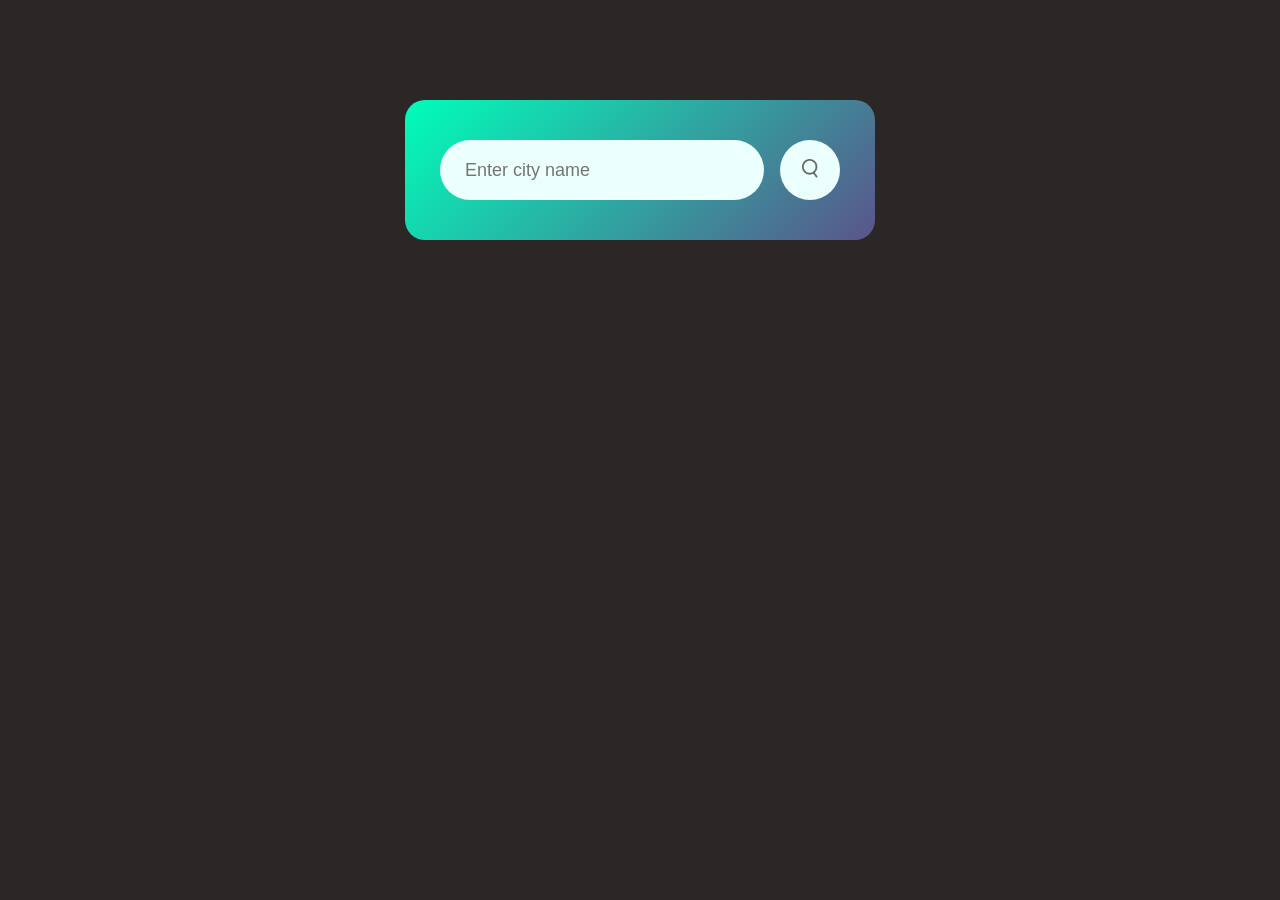
<file: index.html>
<!DOCTYPE html>
<html lang="en">
<head>
    <meta charset="UTF-8">
    <meta name="viewport" content="width=device-width, initial-scale=1.0">
    <title>Weather App</title>
    <link rel="stylesheet" href="styles/styles.css">
</head>
<body>
    <div class="card">
        <div class="search">
            <input type="text" placeholder="Enter city name" spellcheck="false">
            <button><img src="images/search.png" alt=""></button>
        </div>
        <div class="loading"></div>
        <div class="error">
            <p>Invalid city name</p>
        </div>
        <div class="weather">
            <img src="images/rain.png" alt="rain" class="weather-icon">
            <h1 class="temp">22°c</h1>
            <h2 class="city">New York</h2>
            <div class="details">
                <div class="col">
                    <img src="images/humidity.png" alt="">
                    <div>
                        <p class="humidity">50%</p>
                        <p>Humidity</p>
                    </div>
                </div>
                <div class="col">
                    <img src="images/wind.png" alt="">
                    <div>
                        <p class="wind">15 km/h</p>
                        <p>Wind Speed</p>
                    </div>
                </div>
            </div>
        </div>
    </div>
    <script src="scripts/index.js"></script>
</body>
</html>
</file>
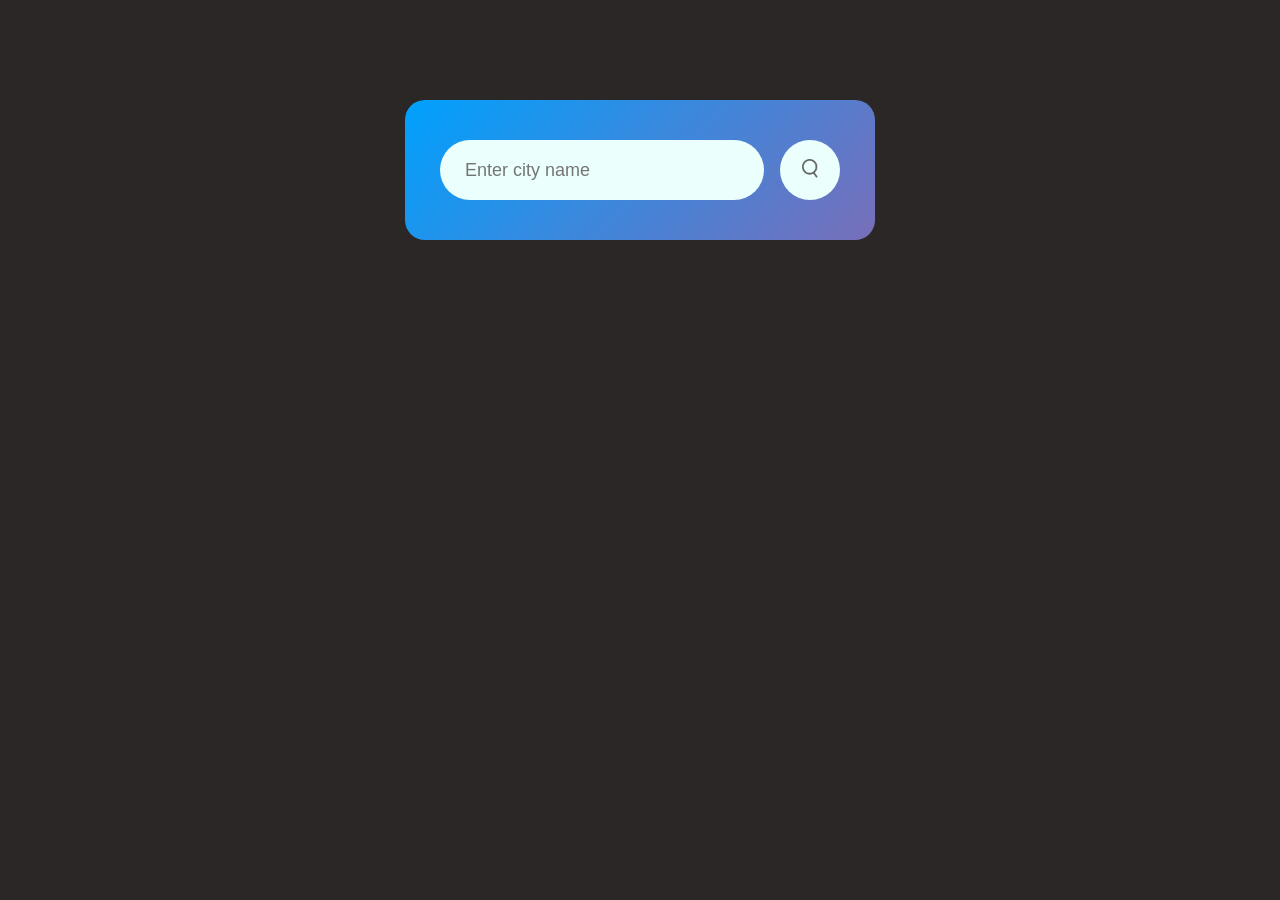
<file: public/index.html>
<!DOCTYPE html>
<html lang="en">
<head>
    <meta charset="UTF-8">
    <meta name="viewport" content="width=device-width, initial-scale=1.0">
    <title>Weather App</title>
    <link rel="stylesheet" href="styles/styles.css">
</head>
<body>
    <div class="card">
        <div class="search">
            <input type="text" placeholder="Enter city name" spellcheck="false">
            <button><img src="/images/search.png" alt=""></button>
        </div>
        <div class="loading"></div>
        <div class="error">
            <p>Invalid city name</p>
        </div>
        <div class="weather">
            <img src="images/rain.png" alt="rain" class="weather-icon">
            <h1 class="temp">22°c</h1>
            <h2 class="city">New York</h2>
            <div class="details">
                <div class="col">
                    <img src="images/humidity.png" alt="">
                    <div>
                        <p class="humidity">50%</p>
                        <p>Humidity</p>
                    </div>
                </div>
                <div class="col">
                    <img src="images/wind.png" alt="">
                    <div>
                        <p class="wind">15 km/h</p>
                        <p>Wind Speed</p>
                    </div>
                </div>
            </div>
        </div>
    </div>
    <script src="scripts/index.js"></script>
</body>
</html>
</file>
<file: styles/styles.css>
*{
    margin: 0;
    padding: 0;
    font-family: 'Poppins', sans-serif;
    box-sizing: border-box;
}

body{
    background-color: #2b2727;
}

.card {
    width: 90%;
    max-width: 470px;
    background: linear-gradient(135deg, #00feba, #5b548a);
    color: #fff;
    margin: 100px auto 0;
    border-radius: 20px;
    padding: 40px 35px;
    text-align: center;

}
.search {
    width: 100%;
    display: flex;
    align-items: center;
    justify-content: space-between;
}

.search input{
    border: 0;
    outline: 0;
    background: #ebfffc;
    color: #555;
    padding: 10px 25px;
    height: 60px;
    border-radius: 30px;
    flex: 1;
    margin-right: 16px;
    font-size: 18px;
}

.search button{
    border: 0;
    outline: 0;
    background: #ebfffc;
    height: 60px;
    width: 60px;
    border-radius: 50%;
    cursor: pointer;
}

.search button img{
   width: 16px;
}

.weather-icon{
    width: 170px;
    margin-top: 30px;
}
.weather h1{
    font-size: 80px;
    font-weight: 500;
}

.weather h2{
    font-size: 45px;
    font-weight: 400;
    margin-top: -10px;
}

.details{
    display: flex;
    align-items: center;
    justify-content: space-between;
    padding: 0 20px;
    margin-top: 50px;
}
.col{
    display: flex;
    align-items: center;
    text-align: left;

}
.col img {
    width: 40px ;
    margin-right: 10px;
}

.humidity, .wind {
  font-size: 28px ;
  margin-top: -6px;
}

.weather{
    display: none;
}

.error{
    text-align: left;
    margin-left: 10px;
    font-size: 14px;
    margin-top: 10px;
    display: none;
}
    /* Loader style */
@keyframes spinner {
    0% { transform: rotate(0deg); }
    100% { transform: rotate(360deg); }
}

.loading {
    display: none;
    border: 8px solid #f3f3f3;
    border-top: 8px solid #34c5db;
    border-radius: 50%;
    width: 50px;
    height: 50px;
    animation: spinner 1s linear infinite;
    margin: 20px auto;
}
</file>
<file: public/styles/styles.css>
*{
    margin: 0;
    padding: 0;
    font-family: 'Poppins', sans-serif;
    box-sizing: border-box;
}

body{
    background-color: #2b2727;
}

.card {
    width: 90%;
    max-width: 470px;
    background: linear-gradient(135deg, #00a1fe, #786eb9);
    color: #fff;
    margin: 100px auto 0;
    border-radius: 20px;
    padding: 40px 35px;
    text-align: center;

}
.search {
    width: 100%;
    display: flex;
    align-items: center;
    justify-content: space-between;
}

.search input{
    border: 0;
    outline: 0;
    background: #ebfffc;
    color: #555;
    padding: 10px 25px;
    height: 60px;
    border-radius: 30px;
    flex: 1;
    margin-right: 16px;
    font-size: 18px;
}

.search button{
    border: 0;
    outline: 0;
    background: #ebfffc;
    height: 60px;
    width: 60px;
    border-radius: 50%;
    cursor: pointer;
}

.search button img{
   width: 16px;
}

.weather-icon{
    width: 170px;
    margin-top: 30px;
}
.weather h1{
    font-size: 80px;
    font-weight: 500;
}

.weather h2{
    font-size: 45px;
    font-weight: 400;
    margin-top: -10px;
}

.details{
    display: flex;
    align-items: center;
    justify-content: space-between;
    padding: 0 20px;
    margin-top: 50px;
}
.col{
    display: flex;
    align-items: center;
    text-align: left;

}
.col img {
    width: 40px ;
    margin-right: 10px;
}

.humidity, .wind {
  font-size: 28px ;
  margin-top: -6px;
}

.weather{
    display: none;
}

.error{
    text-align: left;
    margin-left: 10px;
    font-size: 14px;
    margin-top: 10px;
    display: none;
}
    /* Loader style */
@keyframes spinner {
    0% { transform: rotate(0deg); }
    100% { transform: rotate(360deg); }
}

.loading {
    display: none;
    border: 8px solid #f3f3f3;
    border-top: 8px solid #34c5db;
    border-radius: 50%;
    width: 50px;
    height: 50px;
    animation: spinner 1s linear infinite;
    margin: 20px auto;
}
</file>
